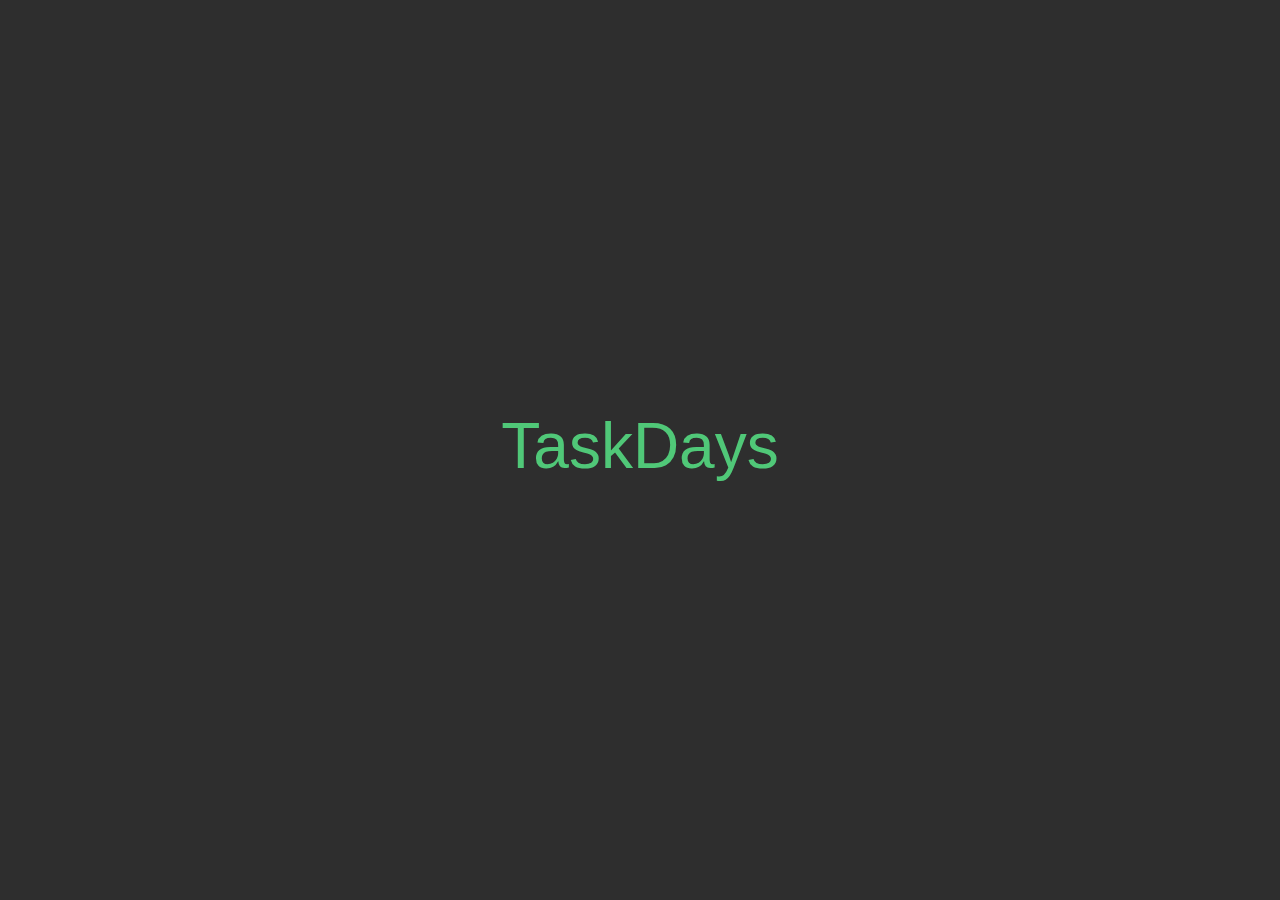
<file: index.html>
<!DOCTYPE html>
<html lang="pt-br">
<head>
  <meta charset="UTF-8">
  <meta name="viewport" content="width=device-width, initial-scale=1, shrink-to-fit=no">
  <meta name="description" content="TaskDay - Gerencie suas tarefas de forma eficiente">
  <title>TaskDay</title>
  <!-- Bootstrap 5 -->
  <link href="https://cdn.jsdelivr.net/npm/bootstrap@5.3.0/dist/css/bootstrap.min.css" rel="stylesheet">
  <!-- Font Awesome -->
  <link rel="stylesheet" href="https://cdnjs.cloudflare.com/ajax/libs/font-awesome/6.4.0/css/all.min.css">
  <!-- Estilos customizados -->
  <link rel="stylesheet" href="css/style.css">
</head>
<body>
  <!-- Splash Screen -->
  <div id="splash" style="position:fixed;top:0;left:0;width:100vw;height:100vh;background:var(--primary-color);display:flex;align-items:center;justify-content:center;z-index:9999;transition:opacity 0.5s;">
    <h1 style="color:var(--secondary-color);font-size:4rem;animation:splashFade 2s ease-in-out;">TaskDays</h1>
  </div>
  <!-- Navbar -->
  <nav class="navbar navbar-expand-lg">
    <div class="container-fluid">
      <a class="navbar-brand" href="#"><i class="fa-solid fa-calendar-check"></i> TaskDay</a>
      <button class="navbar-toggler" type="button" data-bs-toggle="collapse" data-bs-target="#navbarNav" aria-controls="navbarNav" aria-expanded="false" aria-label="Toggle navigation">
        <span class="navbar-toggler-icon"></span>
      </button>
      <div class="collapse navbar-collapse" id="navbarNav">
        <ul class="navbar-nav ms-auto" id="navbar-links">
          <li class="nav-item">
            <a class="nav-link" href="#">Home</a>
          </li>
          <li class="nav-item">
            <a class="nav-link" href="#">Tarefas</a>
          </li>
          <li class="nav-item">
            <a class="nav-link" href="#">Calendário</a>
          </li>
          <li class="nav-item" id="nav-login">
            <a class="nav-link" href="#">Login</a>
          </li>
        </ul>
        <ul class="navbar-nav ms-auto" id="navbar-user" style="display:none;">
          <li class="nav-item dropdown">
            <a class="nav-link dropdown-toggle" href="#" id="userDropdown" role="button" data-bs-toggle="dropdown" aria-expanded="false">
              <span id="navbar-welcome"></span>
            </a>
            <ul class="dropdown-menu dropdown-menu-end" aria-labelledby="userDropdown">
              <li><a class="dropdown-item" href="#">Atividades</a></li>
              <li><a class="dropdown-item" href="#">Perfil</a></li>
              <li><a class="dropdown-item" href="#">Conquistas</a></li>
              <li><hr class="dropdown-divider"></li>
              <li><a class="dropdown-item" href="#" id="navbar-logout">Sair</a></li>
            </ul>
          </li>
        </ul>
      </div>
    </div>
  </nav>
  <!-- Tela de Login -->
  <main class="container d-flex flex-column justify-content-center align-items-center" style="min-height:80vh;">
    <!-- Toast de notificação -->
    <div class="toast-container position-fixed bottom-0 end-0 p-3" style="z-index:11000">
      <div id="toastNotificacao" class="toast align-items-center text-bg-success border-0" role="alert" aria-live="assertive" aria-atomic="true">
        <div class="d-flex">
          <div class="toast-body" id="toastNotificacaoBody"></div>
          <button type="button" class="btn-close btn-close-white me-2 m-auto" data-bs-dismiss="toast" aria-label="Close"></button>
        </div>
      </div>
    </div>
    <!-- Tela de Conquistas -->
    <div id="conquistas-card" class="card shadow p-4 w-100" style="max-width:500px; display:none;">
      <h3 class="mb-3 text-center" style="color:var(--primary-color);">Conquistas</h3>
      <ul class="list-group mb-3" id="conquistas-list"></ul>
    </div>
    <!-- Tela de Perfil -->
    <div id="perfil-card" class="card shadow p-4 w-100" style="max-width:500px; display:none;">
      <h3 class="mb-3 text-center" style="color:var(--primary-color);">Perfil do Usuário</h3>
      <div class="mb-3 text-center">
        <span class="fw-bold">Nome:</span> <span id="perfil-nome"></span><br>
        <span class="fw-bold">Email:</span> <span id="perfil-email"></span><br>
        <span class="fw-bold">Nível:</span> <span id="perfil-nivel"></span><br>
        <span class="fw-bold">Pontos:</span> <span id="perfil-pontos"></span><br>
      </div>
      <div class="mb-3">
        <span class="fw-bold">Conquistas desbloqueadas:</span>
        <ul id="perfil-conquistas" class="list-group mb-2"></ul>
      </div>
      <div class="mb-3">
        <span class="fw-bold">Estatísticas do histórico:</span>
        <ul class="list-group">
          <li class="list-group-item">Tarefas concluídas na semana: <span id="perfil-concluidas-semana"></span></li>
          <li class="list-group-item">Tarefas pendentes na semana: <span id="perfil-pendentes-semana"></span></li>
          <li class="list-group-item">Tarefas concluídas no mês: <span id="perfil-concluidas-mes"></span></li>
          <li class="list-group-item">Tarefas pendentes no mês: <span id="perfil-pendentes-mes"></span></li>
        </ul>
      </div>
    </div>
    <!-- Login e Cadastro -->
    <div id="login-card" class="card shadow p-4 w-100" style="max-width:350px;">
      <h2 class="mb-4 text-center" style="color:var(--primary-color);">Entrar</h2>
      <form id="login-form">
        <div class="mb-3">
          <label for="login-email" class="form-label">Email</label>
          <input type="email" class="form-control" id="login-email" placeholder="Digite seu email" required>
        </div>
        <div class="mb-3">
          <label for="login-senha" class="form-label">Senha</label>
          <input type="password" class="form-control" id="login-senha" placeholder="Digite sua senha" required>
        </div>
        <button type="submit" class="btn btn-primary w-100 mb-2">Entrar</button>
        <a href="#" id="show-cadastro" class="d-block text-center mb-2" style="color:var(--secondary-color);">Cadastrar</a>
        <button type="button" class="btn btn-outline-dark w-100"><i class="fa-brands fa-google"></i> Entrar com Google</button>
      </form>
    </div>
    <div id="cadastro-card" class="card shadow p-4 w-100" style="max-width:350px; display:none;">
      <h2 class="mb-4 text-center" style="color:var(--primary-color);">Cadastro</h2>
      <form id="cadastro-form">
        <div class="mb-3">
          <label for="cadastro-nome" class="form-label">Nome completo</label>
          <input type="text" class="form-control" id="cadastro-nome" placeholder="Digite seu nome" required>
        </div>
        <div class="mb-3">
          <label for="cadastro-email" class="form-label">Email</label>
          <input type="email" class="form-control" id="cadastro-email" placeholder="Digite seu email" required>
        </div>
        <div class="mb-3">
          <label for="cadastro-senha" class="form-label">Senha</label>
          <input type="password" class="form-control" id="cadastro-senha" placeholder="Digite sua senha" required>
        </div>
        <button type="submit" class="btn btn-primary w-100 mb-2">Criar conta</button>
        <a href="#" id="voltar-login" class="d-block text-center mb-2" style="color:var(--secondary-color);">Voltar ao login</a>
      </form>
    </div>
    <!-- Tela de Atividades -->
    <div id="atividades-card" class="card shadow p-4 w-100" style="max-width:500px; display:none;">
      <div class="d-flex justify-content-between align-items-center mb-3">
        <h3 class="mb-0" id="data-dia"></h3>
        <button class="btn btn-success" id="btn-add-atividade"><i class="fa-solid fa-plus"></i> Adicionar atividade</button>
      </div>
      <ul class="list-group" id="lista-atividades"></ul>
    </div>
    <!-- Modal Adicionar/Editar -->
    <div class="modal fade" id="modalAtividade" tabindex="-1" aria-labelledby="modalAtividadeLabel" aria-hidden="true">
      <div class="modal-dialog">
        <div class="modal-content">
          <form id="form-atividade">
            <div class="modal-header">
              <h5 class="modal-title" id="modalAtividadeLabel">Adicionar atividade</h5>
              <button type="button" class="btn-close" data-bs-dismiss="modal" aria-label="Close"></button>
            </div>
            <div class="modal-body">
              <div class="mb-3">
                <label for="nome-atividade" class="form-label">Nome da atividade</label>
                <input type="text" class="form-control" id="nome-atividade" required>
              </div>
              <div class="mb-3">
                <label class="form-label">Dia(s) da semana</label><br>
                <div id="dias-semana-checkboxes" class="d-flex flex-wrap gap-2">
                  <!-- checkboxes -->
                </div>
              </div>
              <div class="mb-3">
                <label for="hora-inicio" class="form-label">Horário de início</label>
                <input type="time" class="form-control" id="hora-inicio" required>
              </div>
              <div class="mb-3">
                <label for="hora-fim" class="form-label">Horário de término</label>
                <input type="time" class="form-control" id="hora-fim" required>
              </div>
            </div>
            <div class="modal-footer">
              <button type="button" class="btn btn-secondary" data-bs-dismiss="modal">Cancelar</button>
              <button type="submit" class="btn btn-success">Salvar</button>
            </div>
          </form>
        </div>
      </div>
    </div>
    <!-- Modal de confirmação -->
    <div class="modal fade" id="modalConfirm" tabindex="-1" aria-labelledby="modalConfirmLabel" aria-hidden="true">
      <div class="modal-dialog">
        <div class="modal-content">
          <div class="modal-header">
            <h5 class="modal-title" id="modalConfirmLabel">Confirmar exclusão</h5>
            <button type="button" class="btn-close" data-bs-dismiss="modal" aria-label="Close"></button>
          </div>
          <div class="modal-body">
            Tem certeza que deseja excluir esta atividade?
          </div>
          <div class="modal-footer">
            <button type="button" class="btn btn-secondary" data-bs-dismiss="modal">Cancelar</button>
            <button type="button" class="btn btn-danger" id="btn-confirm-excluir">Excluir</button>
          </div>
        </div>
      </div>
    </div>
    <!-- Modal motivacional -->
    <div class="modal fade" id="modalMotivacional" tabindex="-1" aria-labelledby="modalMotivacionalLabel" aria-hidden="true">
      <div class="modal-dialog">
        <div class="modal-content">
          <div class="modal-header">
            <h5 class="modal-title" id="modalMotivacionalLabel">Parabéns!</h5>
            <button type="button" class="btn-close" data-bs-dismiss="modal" aria-label="Close"></button>
          </div>
          <div class="modal-body">
            Você concluiu uma atividade! Continue assim!
          </div>
          <div class="modal-footer">
            <button type="button" class="btn btn-success" data-bs-dismiss="modal">Fechar</button>
          </div>
        </div>
      </div>
    </div>
  </main>
  <!-- Bootstrap JS -->
  <script src="https://cdn.jsdelivr.net/npm/bootstrap@5.3.0/dist/js/bootstrap.bundle.min.js"></script>
  <!-- JS customizados -->
  <script src="js/main.js"></script>
  <script src="js/auth.js"></script>
  <script src="js/calendar.js"></script>
  <script>
      // Notificações de início de tarefas
      function verificarNotificacoesAtividades() {
        if(!usuarioLogado) return;
        var atividades = getAtividades();
        var hoje = diaAtualSemana();
        var agora = new Date();
        var horaAtual = agora.getHours().toString().padStart(2, '0') + ':' + agora.getMinutes().toString().padStart(2, '0');
        atividades.forEach(function(atividade, idx) {
          if(atividade.dias.includes(hoje)) {
            // Notificar 5 minutos antes do início
            var horaInicio = atividade.horaInicio;
            var dtInicio = new Date(agora);
            var [h, m] = horaInicio.split(':');
            dtInicio.setHours(parseInt(h));
            dtInicio.setMinutes(parseInt(m));
            dtInicio.setSeconds(0);
            var dtNotificar = new Date(dtInicio.getTime() - 5*60000);
            if(
              agora.getHours() === dtNotificar.getHours() &&
              agora.getMinutes() === dtNotificar.getMinutes()
            ) {
              mostrarToast(`A atividade "${atividade.nome}" começa em 5 minutos!`);
            }
          }
        });
      }
      setInterval(verificarNotificacoesAtividades, 60000); // verifica a cada minuto

      // Toast helper
      function mostrarToast(msg) {
        var toastBody = document.getElementById('toastNotificacaoBody');
        toastBody.textContent = msg;
        var toastEl = document.getElementById('toastNotificacao');
        var toast = new bootstrap.Toast(toastEl);
        toast.show();
      }
    // Splash screen animation
    window.addEventListener('DOMContentLoaded', function() {
      setTimeout(function() {
        var splash = document.getElementById('splash');
        splash.style.opacity = '0';
        setTimeout(function(){ splash.style.display = 'none'; }, 500);
      }, 2000);
    // Alternar entre login, cadastro e atividades, autenticação e CRUD de atividades
    document.addEventListener('DOMContentLoaded', function() {
      var showCadastro = document.getElementById('show-cadastro');
      var voltarLogin = document.getElementById('voltar-login');
      var loginCard = document.getElementById('login-card');
      var cadastroCard = document.getElementById('cadastro-card');
      var atividadesCard = document.getElementById('atividades-card');
      var loginForm = document.getElementById('login-form');
      var cadastroForm = document.getElementById('cadastro-form');
      var navbarLinks = document.getElementById('navbar-links');
      var navbarUser = document.getElementById('navbar-user');
      var navbarWelcome = document.getElementById('navbar-welcome');
      var navLogin = document.getElementById('nav-login');
      var navbarLogout = document.getElementById('navbar-logout');
      var listaAtividades = document.getElementById('lista-atividades');
      var btnAddAtividade = document.getElementById('btn-add-atividade');
      var modalAtividade = new bootstrap.Modal(document.getElementById('modalAtividade'));
      var modalConfirm = new bootstrap.Modal(document.getElementById('modalConfirm'));
      var modalMotivacional = new bootstrap.Modal(document.getElementById('modalMotivacional'));
      var formAtividade = document.getElementById('form-atividade');
      var diasSemanaCheckboxes = document.getElementById('dias-semana-checkboxes');
      var dataDia = document.getElementById('data-dia');
      var usuarioLogado = JSON.parse(localStorage.getItem('usuarioLogado') || 'null');
      var editIndex = null;
      var excluirIndex = null;
      var ultimoDia = localStorage.getItem('ultimoDia') || '';
      var historico = JSON.parse(localStorage.getItem('historico_' + (usuarioLogado ? usuarioLogado.email : '')) || '{}');
      var pontosConsecutivos = parseInt(localStorage.getItem('pontosConsecutivos_' + (usuarioLogado ? usuarioLogado.email : '')) || '0');
      var diaConcluido = false;

      // Alternância de telas
      function mostrarTelaLogin() {
        loginCard.style.display = 'block';
        cadastroCard.style.display = 'none';
        atividadesCard.style.display = 'none';
      }
      function mostrarTelaCadastro() {
        loginCard.style.display = 'none';
        cadastroCard.style.display = 'block';
        atividadesCard.style.display = 'none';
      }
      function mostrarTelaAtividades() {
        loginCard.style.display = 'none';
        cadastroCard.style.display = 'none';
        atividadesCard.style.display = 'block';
        renderAtividades();
      }
      if(showCadastro) showCadastro.onclick = function(e) { e.preventDefault(); mostrarTelaCadastro(); };
      if(voltarLogin) voltarLogin.onclick = function(e) { e.preventDefault(); mostrarTelaLogin(); };

      // Cadastro funcional
      if(cadastroForm) {
        cadastroForm.onsubmit = function(e) {
          e.preventDefault();
          var nome = document.getElementById('cadastro-nome').value;
          var email = document.getElementById('cadastro-email').value;
          var senha = document.getElementById('cadastro-senha').value;
          var usuarios = JSON.parse(localStorage.getItem('usuarios') || '[]');
          usuarios.push({ nome, email, senha });
          localStorage.setItem('usuarios', JSON.stringify(usuarios));
          alert('Cadastro realizado com sucesso!');
          mostrarTelaLogin();
        };
      }
      // Autenticação de login
      function autenticar(email, senha) {
        var usuarios = JSON.parse(localStorage.getItem('usuarios') || '[]');
        var usuario = usuarios.find(u => u.email === email && u.senha === senha);
        return usuario || null;
      }
      function mostrarUsuario(usuario) {
        if(navbarLinks) navbarLinks.style.display = 'none';
        if(navbarUser) navbarUser.style.display = 'flex';
        if(navbarWelcome) navbarWelcome.textContent = `Bem-vindo(a), ${usuario.nome}`;
        mostrarTelaAtividades();
      }
      function esconderUsuario() {
        if(navbarLinks) navbarLinks.style.display = '';
        if(navbarUser) navbarUser.style.display = 'none';
        if(navbarWelcome) navbarWelcome.textContent = '';
        mostrarTelaLogin();
      }
      // Persistência de login
      if(usuarioLogado) {
        mostrarUsuario(usuarioLogado);
      }
      // Login
      if(loginForm) {
        loginForm.onsubmit = function(e) {
          e.preventDefault();
          var email = document.getElementById('login-email').value;
          var senha = document.getElementById('login-senha').value;
          var usuario = autenticar(email, senha);
          if(usuario) {
            localStorage.setItem('usuarioLogado', JSON.stringify(usuario));
            mostrarUsuario(usuario);
          } else {
            alert('Email ou senha inválidos!');
          }
        };
      }
      // Logout
      if(navbarLogout) {
        navbarLogout.onclick = function(e) {
          e.preventDefault();
          localStorage.removeItem('usuarioLogado');
          esconderUsuario();
        };
      }

      // Atividades CRUD
      function getAtividades() {
        if(!usuarioLogado) return [];
        var atividades = JSON.parse(localStorage.getItem('atividades_' + usuarioLogado.email) || '[]');
        return atividades;
      }
      function setAtividades(atividades) {
        if(!usuarioLogado) return;
        localStorage.setItem('atividades_' + usuarioLogado.email, JSON.stringify(atividades));
      }
      function diaAtualSemana() {
        return new Date().getDay(); // 0=Dom, 1=Seg, ... 6=Sab
      }
      function dataAtualFormatada() {
        var hoje = new Date();
        return hoje.toLocaleDateString('pt-BR', { weekday: 'long', day: '2-digit', month: '2-digit', year: 'numeric' });
      }
      function renderAtividades() {
        if(dataDia) dataDia.textContent = dataAtualFormatada();
        var atividades = getAtividades();
        var hoje = diaAtualSemana();
        listaAtividades.innerHTML = '';
        var concluidasHoje = 0;
        var totalHoje = 0;
        atividades.forEach(function(atividade, idx) {
          if(atividade.dias.includes(hoje)) {
            totalHoje++;
            var concluida = historico[dataAtualFormatada()] && historico[dataAtualFormatada()].concluidas && historico[dataAtualFormatada()].concluidas.includes(idx);
            if(concluida) concluidasHoje++;
            var li = document.createElement('li');
            li.className = 'list-group-item d-flex justify-content-between align-items-center';
            li.innerHTML = `<div>
              <strong>${atividade.nome}</strong><br>
              <small>${atividade.horaInicio} - ${atividade.horaFim}</small>
            </div>
            <div>
              <button class="btn btn-success btn-sm me-1" data-idx="${idx}" data-action="concluir" ${concluida ? 'disabled' : ''}><i class="fa-solid fa-check"></i></button>
              <button class="btn btn-primary btn-sm me-1" data-idx="${idx}" data-action="editar"><i class="fa-solid fa-pen"></i></button>
              <button class="btn btn-danger btn-sm" data-idx="${idx}" data-action="excluir"><i class="fa-solid fa-trash"></i></button>
            </div>`;
            if(concluida) li.classList.add('list-group-item-success');
            listaAtividades.appendChild(li);
          }
        });
        // Pontos extras por dia completo
        if(totalHoje > 0 && concluidasHoje === totalHoje && !diaConcluido) {
          pontosConsecutivos++;
          localStorage.setItem('pontosConsecutivos_' + usuarioLogado.email, pontosConsecutivos);
          diaConcluido = true;
          mostrarToast('Parabéns! Você concluiu todas as atividades do dia!');
        }
      }
      // Dias da semana checkboxes
      if(diasSemanaCheckboxes) {
        var dias = ['Dom', 'Seg', 'Ter', 'Qua', 'Qui', 'Sex', 'Sab'];
        diasSemanaCheckboxes.innerHTML = dias.map(function(dia, i){
          return `<div class="form-check">
            <input class="form-check-input" type="checkbox" value="${i}" id="dia${i}">
            <label class="form-check-label" for="dia${i}">${dia}</label>
          </div>`;
        }).join('');
      }
      // Adicionar atividade
      if(btnAddAtividade) btnAddAtividade.onclick = function(){
        editIndex = null;
        document.getElementById('modalAtividadeLabel').textContent = 'Adicionar atividade';
        formAtividade.reset();
        if(diasSemanaCheckboxes) {
          diasSemanaCheckboxes.querySelectorAll('input').forEach(function(cb){ cb.checked = false; });
        }
        modalAtividade.show();
      };
      // Salvar atividade
      if(formAtividade) formAtividade.onsubmit = function(e){
        e.preventDefault();
        var nome = document.getElementById('nome-atividade').value;
        var horaInicio = document.getElementById('hora-inicio').value;
        var horaFim = document.getElementById('hora-fim').value;
        var dias = Array.from(diasSemanaCheckboxes.querySelectorAll('input:checked')).map(cb => parseInt(cb.value));
        if(dias.length === 0) { alert('Selecione pelo menos um dia da semana!'); return; }
        var atividades = getAtividades();
        var atividade = { nome, horaInicio, horaFim, dias };
        if(editIndex !== null) {
          atividades[editIndex] = atividade;
          // Atualizar evento Google Calendar
          if(atividades[editIndex].eventId) {
            updateCalendarEvent(atividades[editIndex].eventId, atividade, function(ev){
              atividade.eventId = ev.id;
              atividades[editIndex] = atividade;
              setAtividades(atividades);
            });
          } else {
            createCalendarEvent(atividade, function(ev){
              atividade.eventId = ev.id;
              atividades[editIndex] = atividade;
              setAtividades(atividades);
            });
          }
        } else {
          createCalendarEvent(atividade, function(ev){
            atividade.eventId = ev.id;
            atividades.push(atividade);
            setAtividades(atividades);
          });
        }
        setAtividades(atividades);
        modalAtividade.hide();
        renderAtividades();
      };
      // Editar/Excluir/Concluir
      if(listaAtividades) listaAtividades.onclick = function(e){
        var btn = e.target.closest('button');
        if(!btn) return;
        var idx = parseInt(btn.getAttribute('data-idx'));
        var action = btn.getAttribute('data-action');
        var atividades = getAtividades();
        if(action === 'editar') {
          editIndex = idx;
          var atividade = atividades[idx];
          document.getElementById('modalAtividadeLabel').textContent = 'Editar atividade';
          document.getElementById('nome-atividade').value = atividade.nome;
          document.getElementById('hora-inicio').value = atividade.horaInicio;
          document.getElementById('hora-fim').value = atividade.horaFim;
          diasSemanaCheckboxes.querySelectorAll('input').forEach(function(cb){ cb.checked = atividade.dias.includes(parseInt(cb.value)); });
          modalAtividade.show();
        } else if(action === 'excluir') {
          excluirIndex = idx;
          modalConfirm.show();
        } else if(action === 'concluir') {
          // Histórico de conclusão
          var data = dataAtualFormatada();
          if(!historico[data]) historico[data] = { concluidas: [], pendentes: [] };
          if(!historico[data].concluidas.includes(idx)) historico[data].concluidas.push(idx);
          localStorage.setItem('historico_' + usuarioLogado.email, JSON.stringify(historico));
          modalMotivacional.show();
          renderAtividades();
        }
      };
      // Confirmar exclusão
      document.getElementById('btn-confirm-excluir').onclick = function(){
        var atividades = getAtividades();
        if(excluirIndex !== null) {
          // Remover evento Google Calendar
          if(atividades[excluirIndex].eventId) {
            deleteCalendarEvent(atividades[excluirIndex].eventId, function(){});
          }
          atividades.splice(excluirIndex, 1);
          setAtividades(atividades);
          // Remover do histórico
          Object.keys(historico).forEach(function(data){
            if(historico[data].concluidas) historico[data].concluidas = historico[data].concluidas.filter(i => i !== excluirIndex);
          });
          localStorage.setItem('historico_' + usuarioLogado.email, JSON.stringify(historico));
          renderAtividades();
          modalConfirm.hide();
        }
      };
      // Navegação pelo menu
      document.querySelectorAll('.dropdown-item').forEach(function(item){
        item.onclick = function(e){
          if(item.textContent === 'Atividades') {
            mostrarTelaAtividades();
          }
          if(item.textContent === 'Perfil') {
            mostrarTelaPerfil();
          }
          if(item.textContent === 'Conquistas') {
            mostrarTelaConquistas();
          }
        };
      });

      // Função para mostrar tela de conquistas
      function mostrarTelaConquistas() {
        loginCard.style.display = 'none';
        cadastroCard.style.display = 'none';
        atividadesCard.style.display = 'none';
        var perfilCard = document.getElementById('perfil-card');
        if(perfilCard) perfilCard.style.display = 'none';
        var conquistasCard = document.getElementById('conquistas-card');
        if(conquistasCard) conquistasCard.style.display = 'block';
        renderConquistas();
      }

      // Função para renderizar conquistas
      function renderConquistas() {
        var conquistasList = document.getElementById('conquistas-list');
        if(!usuarioLogado || !conquistasList) return;
        var pontos = pontosConsecutivos;
        var conquistas = [
          { nome: '1 semana completa', desbloqueada: pontos >= 7, requisito: 'Complete 7 dias consecutivos de atividades.' },
          { nome: '1 mês completo', desbloqueada: pontos >= 30, requisito: 'Complete 30 dias consecutivos de atividades.' },
          { nome: '100 dias consecutivos', desbloqueada: pontos >= 100, requisito: 'Complete 100 dias consecutivos de atividades.' },
          { nome: 'Primeira atividade concluída', desbloqueada: pontos > 0, requisito: 'Conclua sua primeira atividade.' }
        ];
        conquistasList.innerHTML = conquistas.map(c => `
          <li class="list-group-item d-flex justify-content-between align-items-center ${c.desbloqueada ? 'list-group-item-success' : ''}">
            <div>
              <strong>${c.nome}</strong><br>
              <small>${c.requisito}</small>
            </div>
            <span class="badge ${c.desbloqueada ? 'bg-success' : 'bg-secondary'}">${c.desbloqueada ? 'Desbloqueada' : 'Pendente'}</span>
          </li>
        `).join('');
      }

      // Função para mostrar tela de perfil
      function mostrarTelaPerfil() {
        loginCard.style.display = 'none';
        cadastroCard.style.display = 'none';
        atividadesCard.style.display = 'none';
        var perfilCard = document.getElementById('perfil-card');
        if(perfilCard) perfilCard.style.display = 'block';
        renderPerfil();
      }

      // Função para renderizar dados do perfil
      function renderPerfil() {
        var perfilNome = document.getElementById('perfil-nome');
        var perfilEmail = document.getElementById('perfil-email');
        var perfilNivel = document.getElementById('perfil-nivel');
        var perfilPontos = document.getElementById('perfil-pontos');
        var perfilConquistas = document.getElementById('perfil-conquistas');
        var perfilConcluidasSemana = document.getElementById('perfil-concluidas-semana');
        var perfilPendentesSemana = document.getElementById('perfil-pendentes-semana');
        var perfilConcluidasMes = document.getElementById('perfil-concluidas-mes');
        var perfilPendentesMes = document.getElementById('perfil-pendentes-mes');
        if(!usuarioLogado) return;
        // Dados básicos
        perfilNome.textContent = usuarioLogado.nome;
        perfilEmail.textContent = usuarioLogado.email;
        var pontos = pontosConsecutivos;
        perfilPontos.textContent = pontos;
        var nivel = Math.floor(pontos / 7) + 1;
        perfilNivel.textContent = nivel;
        // Conquistas
        var conquistas = [];
        if(pontos >= 7) conquistas.push('1 semana completa');
        if(pontos >= 30) conquistas.push('1 mês completo');
        if(pontos >= 100) conquistas.push('100 dias consecutivos');
        perfilConquistas.innerHTML = conquistas.length ? conquistas.map(c => `<li class='list-group-item'>${c}</li>`).join('') : '<li class="list-group-item">Nenhuma conquista ainda</li>';
        // Estatísticas do histórico
        var hoje = new Date();
        var semanaAtual = getSemanaAno(hoje);
        var mesAtual = hoje.getMonth();
        var concluidasSemana = 0, pendentesSemana = 0, concluidasMes = 0, pendentesMes = 0;
        Object.keys(historico).forEach(function(dataStr){
          var data = parseDataBR(dataStr);
          if(getSemanaAno(data) === semanaAtual) {
            concluidasSemana += historico[dataStr].concluidas ? historico[dataStr].concluidas.length : 0;
            // Pendentes: total do dia - concluidas
            var totalDia = getAtividades().filter(a => a.dias.includes(data.getDay())).length;
            pendentesSemana += Math.max(0, totalDia - (historico[dataStr].concluidas ? historico[dataStr].concluidas.length : 0));
          }
          if(data.getMonth() === mesAtual) {
            concluidasMes += historico[dataStr].concluidas ? historico[dataStr].concluidas.length : 0;
            var totalDia = getAtividades().filter(a => a.dias.includes(data.getDay())).length;
            pendentesMes += Math.max(0, totalDia - (historico[dataStr].concluidas ? historico[dataStr].concluidas.length : 0));
          }
        });
        perfilConcluidasSemana.textContent = concluidasSemana;
        perfilPendentesSemana.textContent = pendentesSemana;
        perfilConcluidasMes.textContent = concluidasMes;
        perfilPendentesMes.textContent = pendentesMes;
      }

      // Helpers para datas
      function getSemanaAno(date) {
        var d = new Date(Date.UTC(date.getFullYear(), date.getMonth(), date.getDate()));
        var dayNum = d.getUTCDay() || 7;
        d.setUTCDate(d.getUTCDate() + 4 - dayNum);
        var yearStart = new Date(Date.UTC(d.getUTCFullYear(),0,1));
        return Math.ceil((((d - yearStart) / 86400000) + 1)/7);
      }
      function parseDataBR(str) {
        // Ex: quarta-feira, 14/08/2025
        var parts = str.split(', ');
        var dateParts = parts[1].split('/');
        return new Date(dateParts[2], dateParts[1]-1, dateParts[0]);
      }

      // Troca automática de dia às 00:00
      function verificaTrocaDia() {
        var hoje = dataAtualFormatada();
        if(ultimoDia !== hoje) {
          ultimoDia = hoje;
          localStorage.setItem('ultimoDia', ultimoDia);
          diaConcluido = false;
          renderAtividades();
        }
      }
      setInterval(verificaTrocaDia, 60000); // verifica a cada minuto
      verificaTrocaDia();

      // Reset semanal no domingo à noite ou segunda às 00:00
      function verificaResetSemanal() {
        var hoje = new Date();
        var diaSemana = hoje.getDay();
        var hora = hoje.getHours();
        var minutos = hoje.getMinutes();
        if((diaSemana === 0 && hora === 23 && minutos >= 59) || (diaSemana === 1 && hora === 0 && minutos < 5)) {
          historico = {};
          pontosConsecutivos = 0;
          localStorage.setItem('historico_' + usuarioLogado.email, JSON.stringify(historico));
          localStorage.setItem('pontosConsecutivos_' + usuarioLogado.email, pontosConsecutivos);
        }
      }
      setInterval(verificaResetSemanal, 60000); // verifica a cada minuto
      verificaResetSemanal();
    });
    });
  </script>
  <style>
    @keyframes splashFade {
      0% { opacity: 0; transform: scale(0.8); }
      50% { opacity: 1; transform: scale(1.05); }
      100% { opacity: 1; transform: scale(1); }
    }
    @media (max-width: 576px) {
      .card { padding: 1.5rem 0.5rem; }
      .card h2 { font-size: 1.5rem; }
      .form-label, .form-control, .btn { font-size: 1rem; }
    }
  </style>
</body>
</html>
</file>
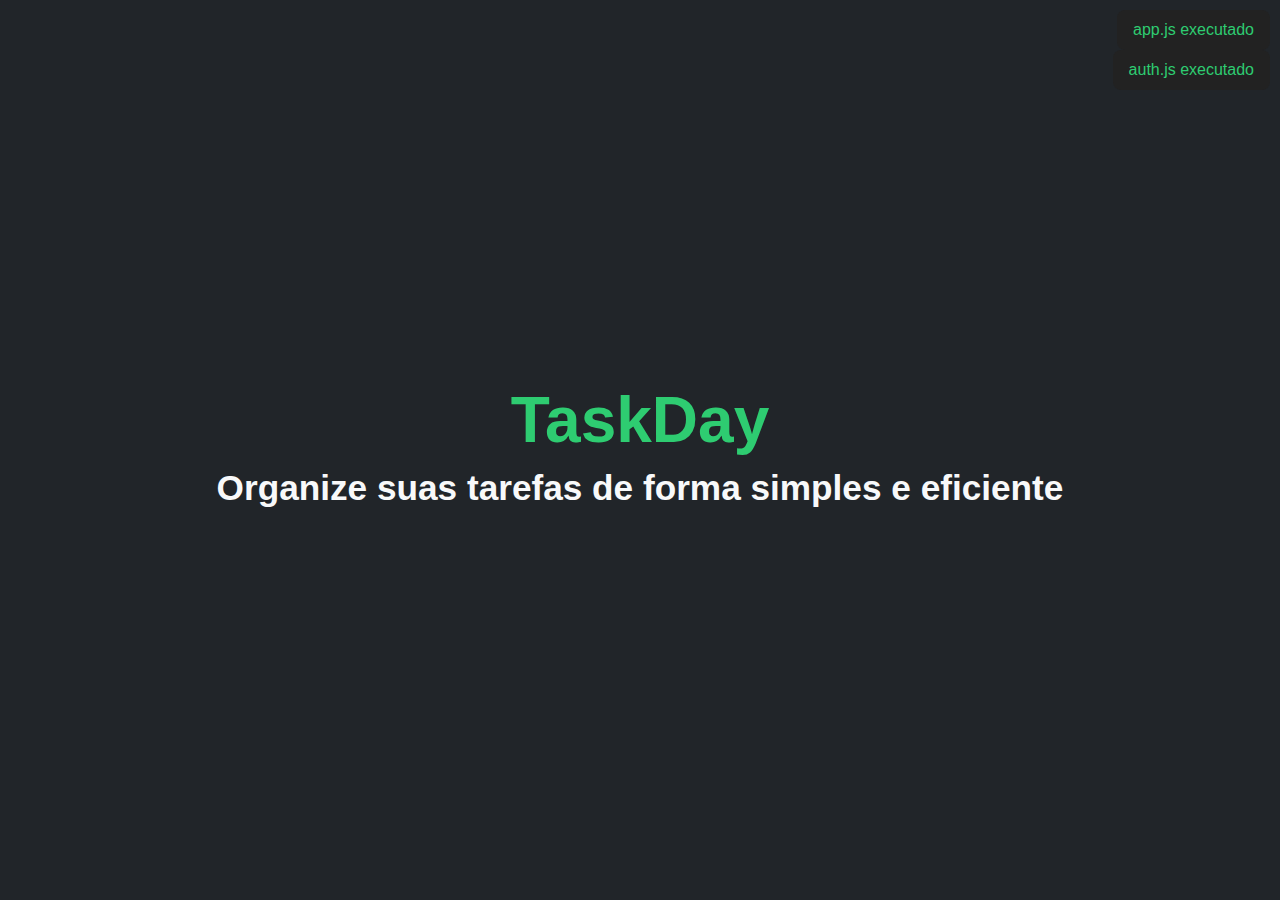
<file: public/index.html>
<!DOCTYPE html>
<html lang="pt-br">
<head>
  <meta charset="UTF-8">
  <meta name="viewport" content="width=device-width, initial-scale=1.0">
  <title>TaskDay</title>
  <link rel="stylesheet" href="https://cdn.jsdelivr.net/npm/bootstrap@5.3.2/dist/css/bootstrap.min.css">
  <link rel="stylesheet" href="https://cdnjs.cloudflare.com/ajax/libs/font-awesome/6.4.2/css/all.min.css">
  <link rel="stylesheet" href="assets/css/style.css">
  <script src="https://accounts.google.com/gsi/client" async defer></script>
</head>
<body class="bg-dark text-light">
  <div id="splash" class="d-flex flex-column justify-content-center align-items-center vh-100">
    <h1 class="display-3 fw-bold text-success animate__animated animate__fadeInDown">TaskDay</h1>
    <h3 class="fw-bold animate__animated animate__fadeInDown text-nowrap responsive-h3">Organize suas tarefas de forma simples e eficiente</h3>
  </div>
  <div id="auth" class="d-none">
    <!-- Login/Cadastro será inserido via JS -->
  </div>
  <script src="assets/js/app.js"></script>
  <script src="assets/js/auth.js"></script>
  <script src="assets/js/trophy.js"></script>
  <script>
  function onGoogleSignIn(response) {
    // O token está em response.credential
    // Você pode decodificar o JWT ou enviar para seu backend
    console.log('Google JWT:', response.credential);
    // Exemplo: autenticar usuário localmente
    // window.location.href = 'main.html'; // redireciona após login
  }
  </script>
</body>
</html>
</file>
<file: css/style.css>
/* TaskDay - Estilos principais */
:root {
  --primary-color: #2E2E2E;
  --secondary-color: #50C878;
}
body {
  background-color: #f8f9fa;
  color: var(--primary-color);
  font-family: 'Roboto', Arial, sans-serif;
}
.navbar {
  background-color: var(--primary-color) !important;
}
.navbar-brand, .nav-link {
  color: #fff !important;
}
.btn-primary {
  background-color: var(--secondary-color);
  border: none;
}
.btn-primary:hover {
  background-color: #43a36c;
}
@media (max-width: 768px) {
  .navbar-nav {
    text-align: center;
  }
}
</file>
<file: public/assets/css/style.css>
body {
  background-color: #212529;
  color: #e9ecef;
  font-family: 'Segoe UI', Arial, sans-serif;
  transition: background 0.3s;
  min-height: 100vh;
}
.text-success {
  color: #2ecc71 !important;
}
.btn-success {
  background-color: #2ecc71;
  border: none;
  transition: background 0.2s, box-shadow 0.2s;
}
.btn-success:hover {
  background-color: #27ae60;
  box-shadow: 0 2px 8px rgba(39, 174, 96, 0.15);
}
.card {
  background: #343a40;
  color: #e9ecef;
  border-radius: 1rem;
  box-shadow: 0 2px 8px rgba(44, 62, 80, 0.15);
  transition: box-shadow 0.3s, transform 0.2s;
}
.card:hover {
  box-shadow: 0 4px 16px rgba(44, 62, 80, 0.25);
  transform: scale(1.02);
}
.navbar {
  background: #212529;
  box-shadow: 0 2px 8px rgba(44, 62, 80, 0.10);
}
.animate__animated {
  animation-duration: 1.2s;
}
#datePicker {
  background-color: #212529;
  color: #20c997;
  border: 2px solid #20c997;
  border-radius: 6px;
  font-weight: bold;
  box-shadow: none;
}
#datePicker:focus {
  border-color: #198754;
  outline: none;
  box-shadow: 0 0 0 0.15rem rgba(32,201,151,.25);
}
#rodape {
  background: #212529;
  color: #ffffff;
  border-top: 2px solid #2ecc71;
  text-align: center;
  padding: 1rem 0 0.5rem 0;
  font-size: 1rem;
  height: 80px;
  position: fixed;
  left: 0;
  bottom: 0;
  width: 100%;
  z-index: 100;
  display: flex;
  flex-direction: column;
  align-items: center;
  justify-content: center;
  flex-wrap: wrap;
  overflow: hidden;
}
#rodape-conq{
    background: #212529;
  color: #ffffff;
  border-top: 2px solid #2ecc71;
  text-align: center;
  padding: 1rem 0 0.5rem 0;
  font-size: 1rem;
  height: 80px;
  width: 100%;
  display: flex;
  flex-direction: column;
  align-items: center;
  justify-content: center;
  flex-wrap: wrap;
  overflow: hidden;
}
#rodape-conq a{
    color: #2ecc71;
  margin: 0 0.5rem;
  font-size: 1.3em;
  transition: color 0.2s;
}
#rodape a {
  color: #2ecc71;
  margin: 0 0.5rem;
  font-size: 1.3em;
  transition: color 0.2s;
}
#rodape a:hover {
  color: #198754;
}
#rodape-conq a:hover {
  color: #198754;
}
#rodape i {
  vertical-align: middle;
}
.trophy-overlay {
  position: fixed;
  top: 0; left: 0; right: 0; bottom: 0;
  background: rgba(33, 33, 33, 0.7);
  z-index: 9999;
  display: flex;
  align-items: center;
  justify-content: center;
  animation: trophy-fadein 0.5s;
}
@keyframes trophy-fadein {
  from { opacity: 0; }
  to { opacity: 1; }
}
.trophy-container {
  position: relative;
  display: flex;
  flex-direction: column;
  align-items: center;
  justify-content: center;
}
.trophy-icon {
  font-size: 7rem;
  color: #FFD700;
  filter: drop-shadow(0 0 30px #fff700) drop-shadow(0 0 60px #ffd700);
  animation: trophy-pop 0.7s cubic-bezier(.17,.67,.83,.67);
}
@keyframes trophy-pop {
  0% { transform: scale(0.2); opacity: 0; }
  60% { transform: scale(1.2); opacity: 1; }
  80% { transform: scale(0.95); }
  100% { transform: scale(1); }
}
.trophy-glow {
  position: absolute;
  top: 50%; left: 50%;
  transform: translate(-50%, -50%);
  width: 10rem; height: 10rem;
  border-radius: 50%;
  background: radial-gradient(circle, #fff70088 0%, #ffd70022 70%, transparent 100%);
  filter: blur(10px);
  z-index: 1;
  animation: trophy-glow-anim 1.5s infinite alternate;
}
@keyframes trophy-glow-anim {
  from { opacity: 0.7; }
  to { opacity: 1; }
}
.trophy-particle {
  position: absolute;
  width: 10px; height: 10px;
  border-radius: 50%;
  background: linear-gradient(45deg, #FFD700, #fff700);
  opacity: 0.85;
  pointer-events: none;
  animation: trophy-particle-anim 1.2s forwards;
}
@keyframes trophy-particle-anim {
  0% { transform: scale(0.5) translateY(0); opacity: 1; }
  80% { opacity: 1; }
  100% { transform: scale(1.2) translateY(-120px); opacity: 0; }
}
.trophy-text {
  color: #FFD700;
  font-size: 2rem;
  font-weight: bold;
  text-shadow: 0 0 10px #fff700, 0 0 20px #ffd700;
  margin-top: 1rem;
  z-index: 2;
  letter-spacing: 2px;
  animation: trophy-text-pop 0.7s cubic-bezier(.17,.67,.83,.67);
}
@keyframes trophy-text-pop {
  0% { transform: scale(0.2); opacity: 0; }
  60% { transform: scale(1.2); opacity: 1; }
  80% { transform: scale(0.95); }
  100% { transform: scale(1); }
}
.responsive-h3 {
  font-size: 2.2rem;
}
@media (max-width: 992px) {
  .responsive-h3 {
    font-size: 1.7rem;
  }
}
@media (max-width: 768px) {
  .responsive-h3 {
    font-size: 1.1rem;
  }
}
@media (max-width: 576px) {
  .responsive-h3 {
    font-size: 0.85rem;
  }
}
@media (max-width: 576px) {
  h1, .display-3 {
    font-size: 2.2rem;
  }
  .container {
    padding: 0.5rem;
  }
  .card {
    font-size: 0.95rem;
    margin-bottom: 1rem;
  }
  .navbar {
    font-size: 0.95rem;
  }
}
</file>
